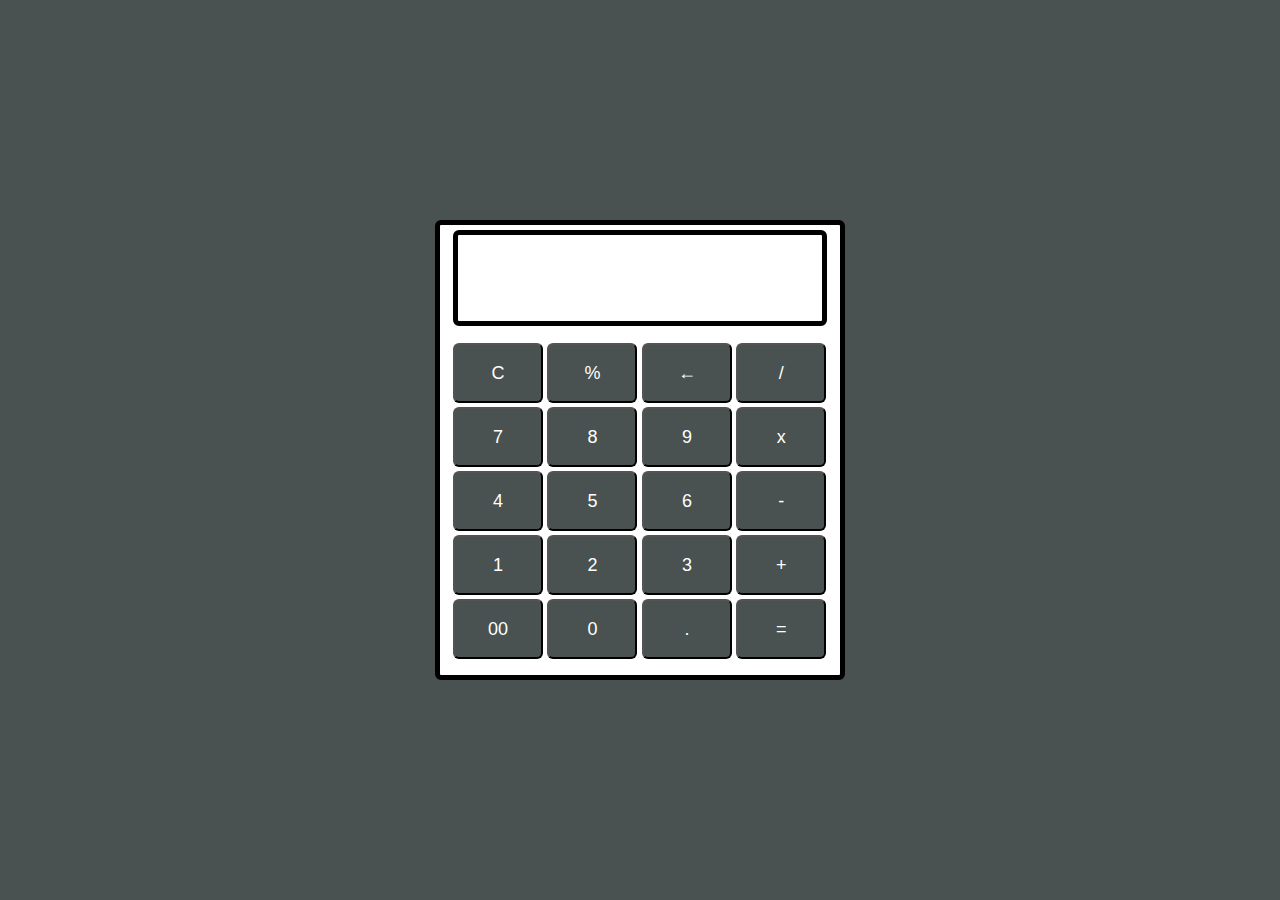
<file: Calculator/index.html>
<!DOCTYPE html>
<html lang="en">

<head>
    <link rel="stylesheet" href="styles.css">
    <title>Calulator</title>
</head>

<body>
    <div class="main">
        <input type="text" id='res'>
        <div class="btn">
            <input type="button" value='C' onclick="Clear()">
            <input type="button" value='%' onclick="Solve('%')">
            <input type="button" value='←' onclick="Back('←')">
            <input type="button" value='/' onclick="Solve('/')">
            <br>
            <input type="button" value='7' onclick="Solve('7')">
            <input type="button" value='8' onclick="Solve('8')">
            <input type="button" value='9' onclick="Solve('9')">
            <input type="button" value='x' onclick="Solve('*')">
            <br>
            <input type="button" value='4' onclick="Solve('4')">
            <input type="button" value='5' onclick="Solve('5')">
            <input type="button" value='6' onclick="Solve('6')">
            <input type="button" value='-' onclick="Solve('-')">
            <br>
            <input type="button" value='1' onclick="Solve('1')">
            <input type="button" value='2' onclick="Solve('2')">
            <input type="button" value='3' onclick="Solve('3')">
            <input type="button" value='+' onclick="Solve('+')">
            <br>
            <input type="button" value='00' onclick="Solve('00')">
            <input type="button" value='0' onclick="Solve('0')">
            <input type="button" value='.' onclick="Solve('.')">
            <input type="button" value='=' onclick="Result()">
        </div>
    </div>
    <script src='calculator.js'></script>
</body>

</html>
</file>
<file: Calculator/styles.css>
* {
    padding: 0;
    margin: 0;
    font-family: 'poppins', sans-serif;
}

body {
    background-color: #495250;
    display: grid;
    height: 100vh;
    place-items: center;
}

.main {
    width: 400px;
    height: 450px;
    background-color: white;
    position: absolute;
    border: 5px solid black;
    border-radius: 6px;
}

.main input[type='text'] {
    width: 88%;
    position: relative;
    height: 80px;
    top: 5px;
    text-align: right;
    padding: 3px 6px;
    outline: none;
    font-size: 40px;
    border: 5px solid black;
    display: flex;
    margin: auto;
    border-radius: 6px;
    color: black;
}

.btn input[type='button'] {
    width: 90px;
    padding: 2px;
    margin: 2px 0px;
    position: relative;
    left: 13px;
    top: 20px;
    height: 60px;
    cursor: pointer;
    font-size: 18px;
    transition: 0.5s;
    background-color: #495250;
    border-radius: 6px;
    color: white;
}

.btn input[type='button']:hover {
    background-color: black;
    color: white;
}
</file>
